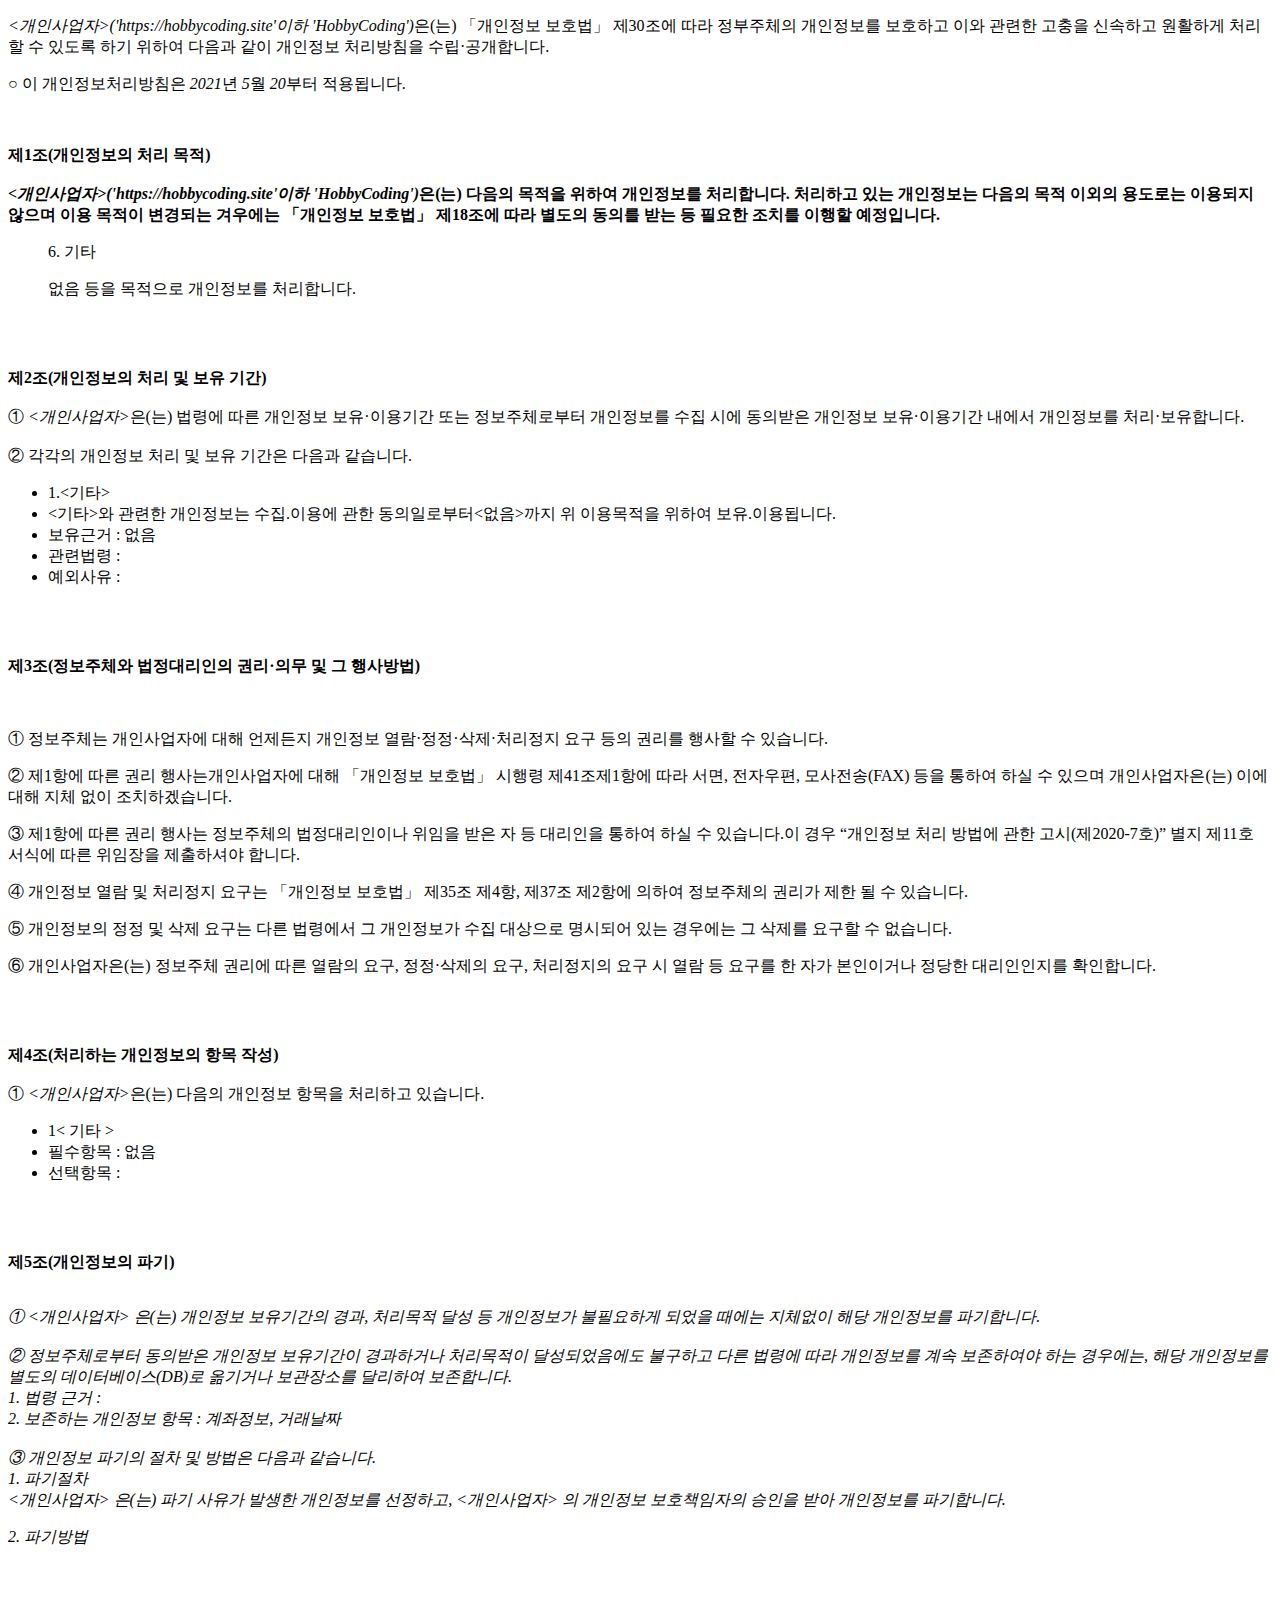
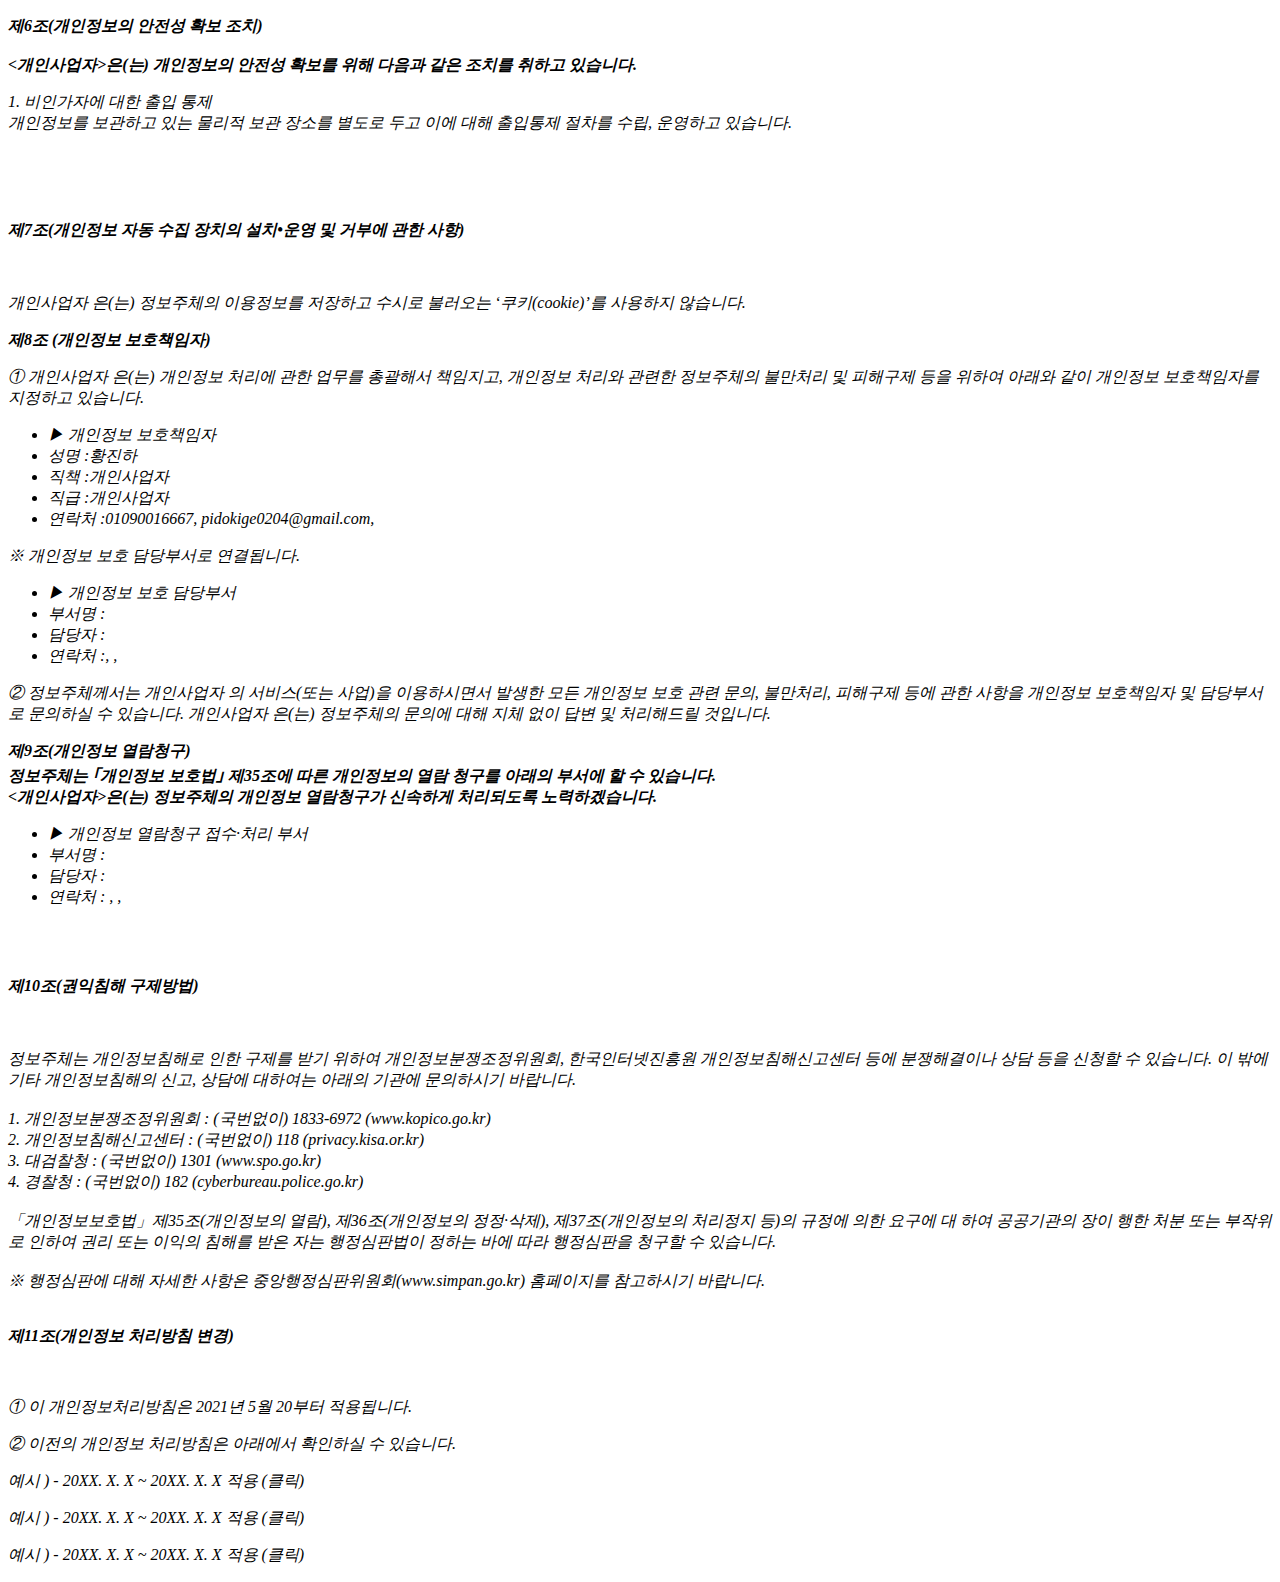
<file: privacy.html>
<!DOCTYPE html PUBLIC "-//W3C//DTD XHTML 1.0 Transitional//EN" "http://www.w3.org/TR/xhtml1/DTD/xhtml1-transitional.dtd">
<html xmlns="http://www.w3.org/1999/xhtml" xml:lang="ko" lang="ko">
<head>
<meta http-equiv="Content-Type" content="text/html; charset=UTF-8">


<title>개인정보처리방침</title>
</head>
<body>
	<p> <p class="ls2 lh6 bs5 ts4"><em class="emphasis"><개인사업자>('https://hobbycoding.site'이하 'HobbyCoding')</em>은(는) 「개인정보 보호법」 제30조에 따라 정부주체의 개인정보를 보호하고 이와 관련한 고충을 신속하고 원활하게 처리할 수 있도록 하기 위하여 다음과 같이 개인정보 처리방침을 수립·공개합니다.</p><p class="ls2">○ 이 개인정보처리방침은 <em class="emphasis">2021</em>년 <em class="emphasis">5</em>월 <em class="emphasis">20</em>부터 적용됩니다.</p></br><p class='lh6 bs4'><strong>제1조(개인정보의 처리 목적)<br/><br/><em class="emphasis"><개인사업자>('https://hobbycoding.site'이하  'HobbyCoding')</em>은(는) 다음의 목적을 위하여 개인정보를 처리합니다. 처리하고 있는 개인정보는 다음의 목적 이외의 용도로는 이용되지 않으며 이용 목적이 변경되는 겨우에는 「개인정보 보호법」 제18조에 따라 별도의 동의를 받는 등 필요한 조치를 이행할 예정입니다.</strong></p><ul class="list_indent2 mgt10"><p class="ls2">6. 기타</p><p class="ls2">없음 등을 목적으로 개인정보를 처리합니다.</p></ul></br></br><p class='lh6 bs4'><strong>제2조(개인정보의 처리 및 보유 기간)</strong></br></br>① <em class="emphasis"><개인사업자></em>은(는) 법령에 따른 개인정보 보유·이용기간 또는 정보주체로부터 개인정보를 수집 시에 동의받은 개인정보 보유·이용기간 내에서 개인정보를 처리·보유합니다.</br></br>② 각각의 개인정보 처리 및 보유 기간은 다음과 같습니다.</p><ul class='list_indent2 mgt10'><li class='tt'>1.<기타></li><li class='tt'><기타>와 관련한 개인정보는 수집.이용에 관한 동의일로부터<없음>까지 위 이용목적을 위하여 보유.이용됩니다.</li><li>보유근거 : 없음</li><li>관련법령 : </li><li>예외사유 : </li></ul><br/><br/><p class="lh6 bs4"><strong>제3조(정보주체와 법정대리인의 권리·의무 및 그 행사방법)</strong></p><p class="ls2"><br/><br/>① 정보주체는 개인사업자에 대해 언제든지 개인정보 열람·정정·삭제·처리정지 요구 등의 권리를 행사할 수 있습니다.</p><p class='sub_p'>② 제1항에 따른 권리 행사는개인사업자에 대해 「개인정보 보호법」 시행령 제41조제1항에 따라 서면, 전자우편, 모사전송(FAX) 등을 통하여 하실 수 있으며 개인사업자은(는) 이에 대해 지체 없이 조치하겠습니다.</p><p class='sub_p'>③ 제1항에 따른 권리 행사는 정보주체의 법정대리인이나 위임을 받은 자 등 대리인을 통하여 하실 수 있습니다.이 경우 “개인정보 처리 방법에 관한 고시(제2020-7호)” 별지 제11호 서식에 따른 위임장을 제출하셔야 합니다.</p><p class='sub_p'>④ 개인정보 열람 및 처리정지 요구는  「개인정보 보호법」  제35조 제4항, 제37조 제2항에 의하여 정보주체의 권리가 제한 될 수 있습니다.</p><p class='sub_p'>⑤ 개인정보의 정정 및 삭제 요구는 다른 법령에서 그 개인정보가 수집 대상으로 명시되어 있는 경우에는 그 삭제를 요구할 수 없습니다.</p><p class='sub_p'>⑥ 개인사업자은(는) 정보주체 권리에 따른 열람의 요구, 정정·삭제의 요구, 처리정지의 요구 시 열람 등 요구를 한 자가 본인이거나 정당한 대리인인지를 확인합니다.</p></br></br><p class='lh6 bs4'><strong>제4조(처리하는 개인정보의 항목 작성) </strong></br></br> ① <em class="emphasis"><개인사업자></em>은(는) 다음의 개인정보 항목을 처리하고 있습니다.</p><ul class='list_indent2 mgt10'><li class='tt'>1< 기타 ></li><li>필수항목 : 없음</li><li>선택항목 : </li></ul></br></br><p class='lh6 bs4'><strong>제5조(개인정보의 파기)<em class="emphasis"></strong></p><p class='ls2'></br>① <개인사업자> 은(는) 개인정보 보유기간의 경과, 처리목적 달성 등 개인정보가 불필요하게 되었을 때에는 지체없이 해당 개인정보를 파기합니다.</br></br>② 정보주체로부터 동의받은 개인정보 보유기간이 경과하거나 처리목적이 달성되었음에도 불구하고 다른 법령에 따라 개인정보를 계속 보존하여야 하는 경우에는, 해당 개인정보를 별도의 데이터베이스(DB)로 옮기거나 보관장소를 달리하여 보존합니다.</br>1. 법령 근거 :</br>2. 보존하는 개인정보 항목 : 계좌정보, 거래날짜</br></br>③ 개인정보 파기의 절차 및 방법은 다음과 같습니다.</br>1. 파기절차</br> <개인사업자> 은(는) 파기 사유가 발생한 개인정보를 선정하고, <개인사업자> 의 개인정보 보호책임자의 승인을 받아 개인정보를 파기합니다.</br></p><p class='sub_p mgt10'>2. 파기방법</p><p class='sub_p'없음</p></br></br><p class='lh6 bs4'><strong>제6조(개인정보의 안전성 확보 조치)<em class="emphasis"></br></br><개인사업자></em>은(는) 개인정보의 안전성 확보를 위해 다음과 같은 조치를 취하고 있습니다.</strong></p><p class='sub_p mgt10'>1. 비인가자에 대한 출입 통제</br> 개인정보를 보관하고 있는 물리적 보관 장소를 별도로 두고 이에 대해 출입통제 절차를 수립, 운영하고 있습니다.</br></br></p></br></br><p class="lh6 bs4"><strong>제7조(개인정보 자동 수집 장치의 설치•운영 및 거부에 관한 사항)</strong></p><p class="ls2"><br/><br/>개인사업자 은(는) 정보주체의 이용정보를 저장하고 수시로 불러오는 ‘쿠키(cookie)’를 사용하지 않습니다.<p class='sub_p mgt30'><strong>제8조 (개인정보 보호책임자) </strong></p><p class='sub_p mgt10'> ①  <span class='colorLightBlue'>개인사업자</span> 은(는) 개인정보 처리에 관한 업무를 총괄해서 책임지고, 개인정보 처리와 관련한 정보주체의 불만처리 및 피해구제 등을 위하여 아래와 같이 개인정보 보호책임자를 지정하고 있습니다.</p><ul class='list_indent2 mgt10'><li class='tt'>▶ 개인정보 보호책임자 </li><li>성명 :황진하</li><li>직책 :개인사업자</li><li>직급 :개인사업자</li><li>연락처 :01090016667, pidokige0204@gmail.com, </li></ul><p class='sub_p'>※ 개인정보 보호 담당부서로 연결됩니다.<p/> <ul class='list_indent2 mgt10'><li class='tt'>▶ 개인정보 보호 담당부서</li><li>부서명 :</li><li>담당자 :</li><li>연락처 :, , </li></ul><p class='sub_p'>② 정보주체께서는 개인사업자 의 서비스(또는 사업)을 이용하시면서 발생한 모든 개인정보 보호 관련 문의, 불만처리, 피해구제 등에 관한 사항을 개인정보 보호책임자 및 담당부서로 문의하실 수 있습니다. 개인사업자 은(는) 정보주체의 문의에 대해 지체 없이 답변 및 처리해드릴 것입니다.</p><p class='sub_p mgt30'><strong>제9조(개인정보 열람청구)</br> 정보주체는 ｢개인정보 보호법｣ 제35조에 따른 개인정보의 열람 청구를 아래의 부서에 할 수 있습니다.<br/><개인사업자></span>은(는) 정보주체의 개인정보 열람청구가 신속하게 처리되도록 노력하겠습니다. </strong></p><ul class='list_indent2 mgt10'><li class='tt'>▶ 개인정보 열람청구 접수·처리 부서 </li><li>부서명 : </li><li>담당자 : </li><li>연락처 : , , </li></ul></br></br><p class='lh6 bs4'><strong>제10조(권익침해 구제방법)<em class="emphasis"></em></strong></p><br/><br/>정보주체는 개인정보침해로 인한 구제를 받기 위하여 개인정보분쟁조정위원회, 한국인터넷진흥원 개인정보침해신고센터 등에 분쟁해결이나 상담 등을 신청할 수 있습니다. 이 밖에 기타 개인정보침해의 신고, 상담에 대하여는 아래의 기관에 문의하시기 바랍니다.<br/><br/>



  1. 개인정보분쟁조정위원회 : (국번없이) 1833-6972 (www.kopico.go.kr)<br/>

  2. 개인정보침해신고센터 : (국번없이) 118 (privacy.kisa.or.kr)<br/>

  3. 대검찰청 : (국번없이) 1301 (www.spo.go.kr)<br/>

  4. 경찰청 : (국번없이) 182 (cyberbureau.police.go.kr)<br/><br/>



「개인정보보호법」제35조(개인정보의 열람), 제36조(개인정보의 정정·삭제), 제37조(개인정보의 처리정지 등)의 규정에 의한 요구에 대 하여 공공기관의 장이 행한 처분 또는 부작위로 인하여 권리 또는 이익의 침해를 받은 자는 행정심판법이 정하는 바에 따라 행정심판을 청구할 수 있습니다.<br/><br/>



※ 행정심판에 대해 자세한 사항은 중앙행정심판위원회(www.simpan.go.kr) 홈페이지를 참고하시기 바랍니다.</br></br><p class='lh6 bs4'><strong>제11조(개인정보 처리방침 변경)<em class="emphasis"></em></strong></p><br/></p><p class='sub_p'>① 이 개인정보처리방침은 2021년 5월 20부터 적용됩니다.</p><p class='sub_p'></p><p class='sub_p'></p><p class='sub_p'>② 이전의 개인정보 처리방침은 아래에서 확인하실 수 있습니다. </p><p class='sub_p'></p><p class='sub_p'></p><p class='sub_p'>예시 ) - 20XX. X. X ~ 20XX. X. X 적용   (클릭) </p><p class='sub_p'></p><p class='sub_p'></p><p class='sub_p'>예시 ) - 20XX. X. X ~ 20XX. X. X 적용   (클릭) </p><p class='sub_p'></p><p class='sub_p'></p><p class='sub_p'>예시 ) - 20XX. X. X ~ 20XX. X. X 적용   (클릭)</p></p>
</body>
</html>
</file>
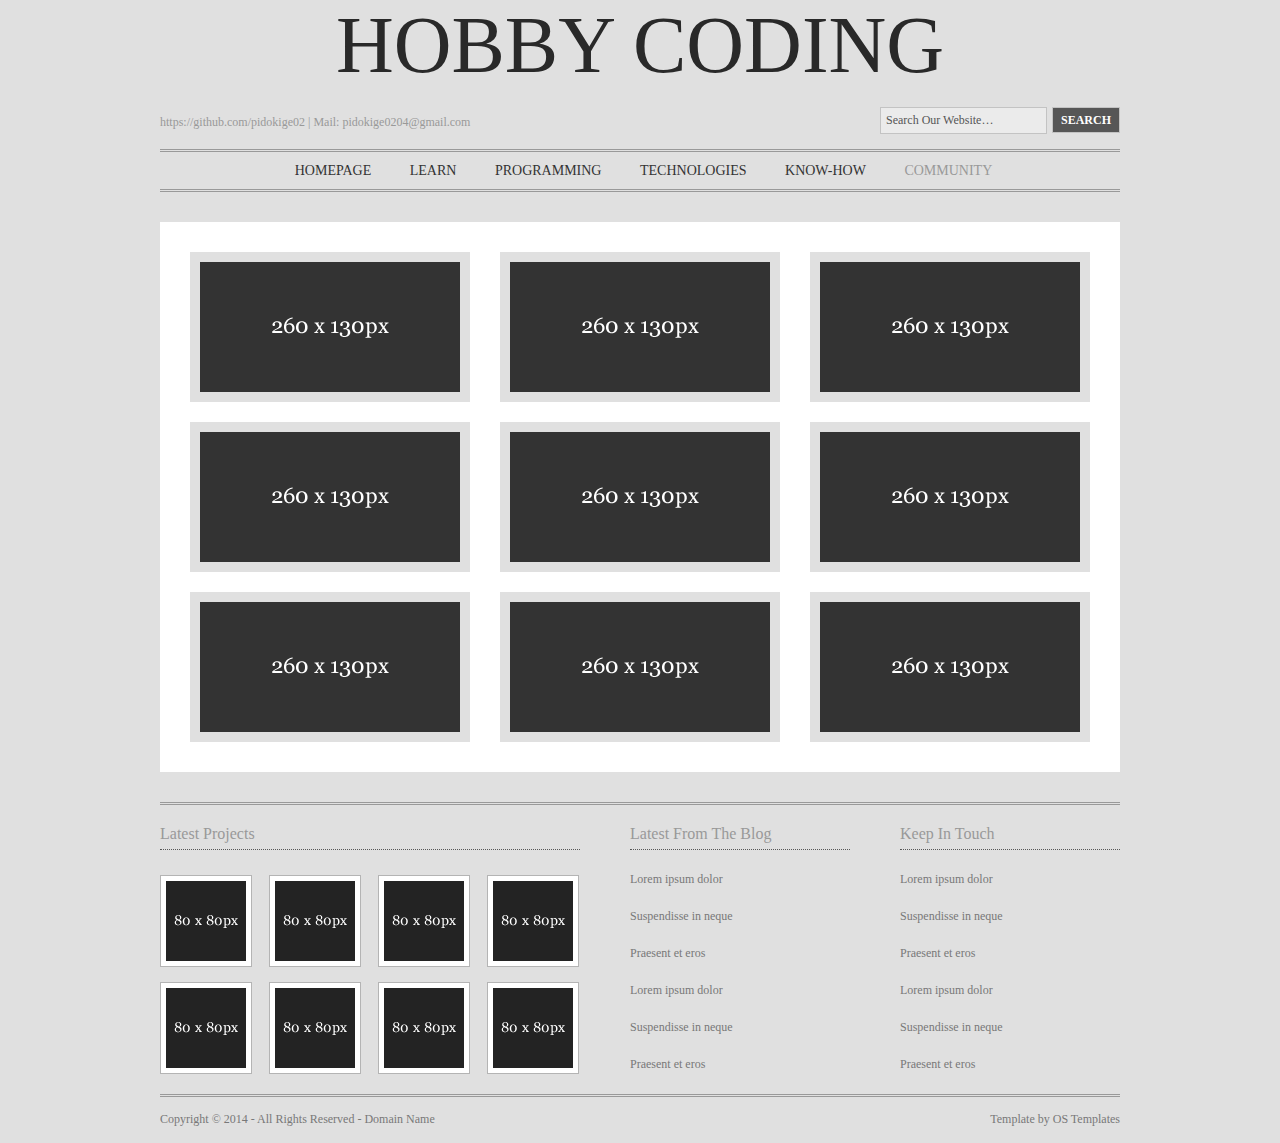
<file: pages/communities.html>
<!DOCTYPE html PUBLIC "-//W3C//DTD XHTML 1.0 Transitional//EN" "http://www.w3.org/TR/xhtml1/DTD/xhtml1-transitional.dtd">
<!--
Template Name: Realistic
Author: <a href="http://www.os-templates.com/">OS Templates</a>
Author URI: http://www.os-templates.com/
Licence: Free to use under our free template licence terms
Licence URI: http://www.os-templates.com/template-terms
-->
<html xmlns="http://www.w3.org/1999/xhtml">
<head>
<title>Hobby Coding | Community</title>
<meta http-equiv="Content-Type" content="text/html; charset=iso-8859-1" />
<link rel="stylesheet" href="../layout/styles/layout.css" type="text/css" />
<script type="text/javascript" src="../layout/scripts/jquery.min.js"></script>
<!-- Superfish Menu -->
<script type="text/javascript" src="../layout/scripts/superfish/jquery.hoverIntent.js"></script>
<script type="text/javascript" src="../layout/scripts/superfish/superfish.js"></script>
<script type="text/javascript">
jQuery(function () {
    jQuery('ul.nav').superfish();
});
</script>
<!-- / Superfish Menu -->
<!-- FancyBox -->
<link rel="stylesheet" href="../layout/scripts/fancybox-2.1.5/jquery.fancybox.css" type="text/css" />
<script type="text/javascript" src="../layout/scripts/fancybox-2.1.5/jquery.fancybox.pack.js"></script>
<script type="text/javascript">
$(document).ready(function() {
    $("a[rel=gallery_group]").fancybox({
        openEffect: 'elastic',
        closeEffect: 'elastic',
        openSpeed: 600,
        closeSpeed: 600,
        helpers: {
            overlay: {
                closeClick: true,
            },
            title: {
                type: 'over'
            }
        }
    });
});
</script>
<!-- End FancyBox -->
</head>
<body id="top">
<div class="wrapper">
  <div id="header">
    <h1><a href="../index.html">Hobby Coding</a></h1>
  </div>
</div>
<!-- ####################################################################################################### -->
<div class="wrapper">
  <div id="topbar">
    <div class="fl_left"><a href="https://github.com/pidokige02" target="_blank">https://github.com/pidokige02</a> | Mail: pidokige0204@gmail.com</div>
    <div class="fl_right">
      <form action="#" method="post">
        <fieldset>
          <legend>Site Search</legend>
          <input type="text" value="Search Our Website&hellip;"  onfocus="this.value=(this.value=='Search Our Website&hellip;')? '' : this.value ;" />
          <input type="submit" name="go" id="go" value="Search" />
        </fieldset>
      </form>
    </div>
    <br class="clear" />
  </div>
</div>
<!-- ####################################################################################################### -->
<div class="wrapper">
  <div id="topnav">
    <ul class="nav">
      <li><a href="../index.html">Homepage</a></li>
      <li><a href="learning.html">learn</a></li>
      <li><a href="programming.html">Programming</a></li>
      <li><a href="technologies.html">Technologies</a></li>
      <li><a href="know_how.html">Know-How</a></li>
      <li class="last active"><a href="communities.html">Community</a></li>
    </ul>
    <div class="clear"></div>
  </div>
</div>
<!-- ####################################################################################################### -->

<!-- ####################################################################################################### -->
<div class="wrapper">
  <div class="container"> 
    <!-- ############################# -->
    <div id="gallery" class="whitebox">
      <ul>
        <li><a rel="gallery_group" href="../images/demo/470x470.gif" title="Image 1"><img src="../images/demo/260x130.gif" alt="" /></a></li>
        <li><a rel="gallery_group" href="../images/demo/470x470.gif" title="Image 2"><img src="../images/demo/260x130.gif" alt="" /></a></li>
        <li class="last"><a rel="gallery_group" href="../images/demo/470x470.gif" title="Image 3"><img src="../images/demo/260x130.gif" alt="" /></a></li>
        <li><a rel="gallery_group" href="../images/demo/470x470.gif" title="Image 4"><img src="../images/demo/260x130.gif" alt="" /></a></li>
        <li><a rel="gallery_group" href="../images/demo/470x470.gif" title="Image 5"><img src="../images/demo/260x130.gif" alt="" /></a></li>
        <li class="last"><a rel="gallery_group" href="../images/demo/470x470.gif" title="Image 6"><img src="../images/demo/260x130.gif" alt="" /></a></li>
        <li><a rel="gallery_group" href="../images/demo/470x470.gif" title="Image 7"><img src="../images/demo/260x130.gif" alt="" /></a></li>
        <li><a rel="gallery_group" href="../images/demo/470x470.gif" title="Image 8"><img src="../images/demo/260x130.gif" alt="" /></a></li>
        <li class="last"><a rel="gallery_group" href="../images/demo/470x470.gif" title="Image 9"><img src="../images/demo/260x130.gif" alt="" /></a></li>
      </ul>
      <br class="clear" />
    </div>
    <!-- ############################# -->
    <div class="clear"></div>
  </div>
</div>
<!-- ####################################################################################################### -->
<div class="wrapper">
  <div id="footer">
    <div class="latestgallery">
      <h2>Latest Projects</h2>
      <ul>
        <li><a href="#"><img src="../images/demo/80x80.gif" alt="" /></a></li>
        <li><a href="#"><img src="../images/demo/80x80.gif" alt="" /></a></li>
        <li><a href="#"><img src="../images/demo/80x80.gif" alt="" /></a></li>
        <li class="last"><a href="#"><img src="../images/demo/80x80.gif" alt="" /></a></li>
        <li><a href="#"><img src="../images/demo/80x80.gif" alt="" /></a></li>
        <li><a href="#"><img src="../images/demo/80x80.gif" alt="" /></a></li>
        <li><a href="#"><img src="../images/demo/80x80.gif" alt="" /></a></li>
        <li class="last"><a href="#"><img src="../images/demo/80x80.gif" alt="" /></a></li>
      </ul>
    </div>
    <div class="footbox">
      <h2>Latest From The Blog</h2>
      <ul>
        <li><a href="#">Lorem ipsum dolor</a></li>
        <li><a href="#">Suspendisse in neque</a></li>
        <li><a href="#">Praesent et eros</a></li>
        <li><a href="#">Lorem ipsum dolor</a></li>
        <li><a href="#">Suspendisse in neque</a></li>
        <li class="last"><a href="#">Praesent et eros</a></li>
      </ul>
    </div>
    <div class="footbox last">
      <h2>Keep In Touch</h2>
      <ul>
        <li><a href="#">Lorem ipsum dolor</a></li>
        <li><a href="#">Suspendisse in neque</a></li>
        <li><a href="#">Praesent et eros</a></li>
        <li><a href="#">Lorem ipsum dolor</a></li>
        <li><a href="#">Suspendisse in neque</a></li>
        <li class="last"><a href="#">Praesent et eros</a></li>
      </ul>
    </div>
    <br class="clear" />
  </div>
</div>
<!-- ####################################################################################################### -->
<div class="wrapper">
  <div id="copyright">
    <p class="fl_left">Copyright &copy; 2014 - All Rights Reserved - <a href="#">Domain Name</a></p>
    <p class="fl_right">Template by <a target="_blank" href="http://www.os-templates.com/" title="Free Website Templates">OS Templates</a></p>
    <br class="clear" />
  </div>
</div>
</body>
</html>
</file>
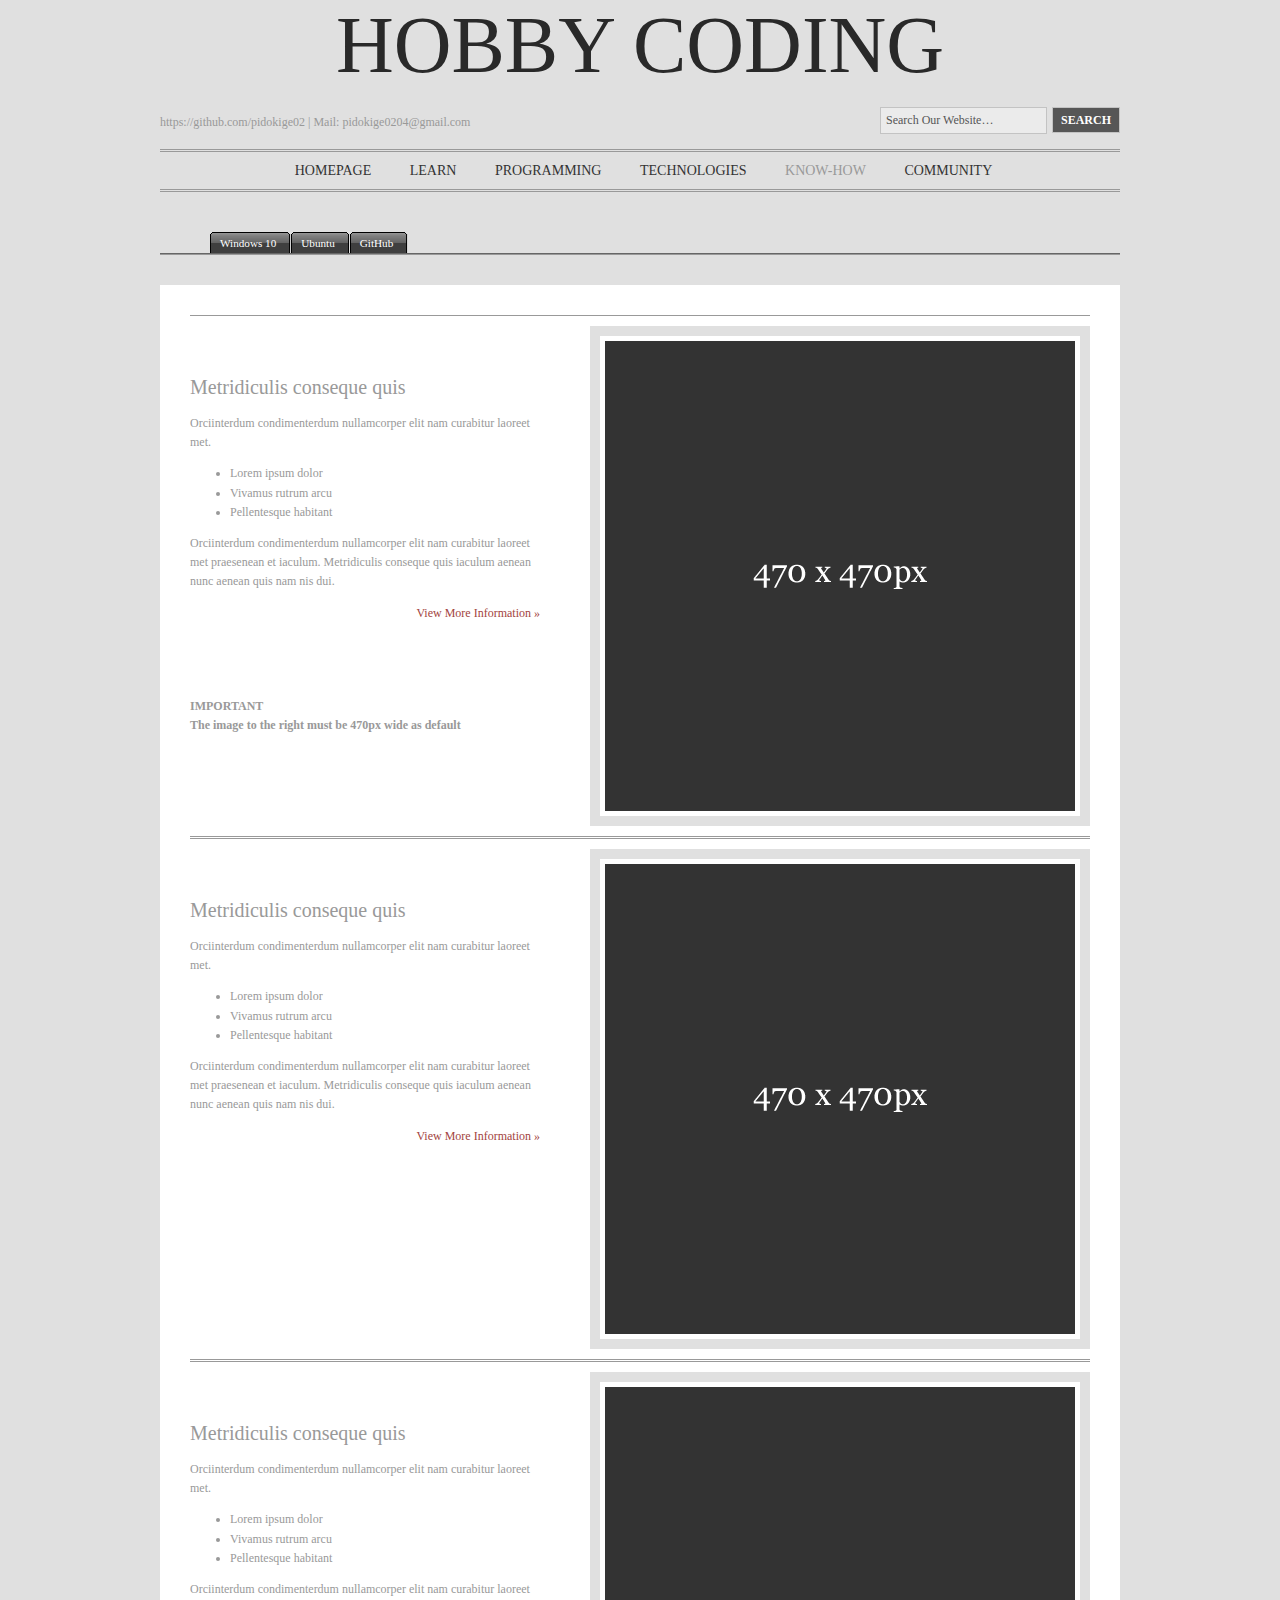
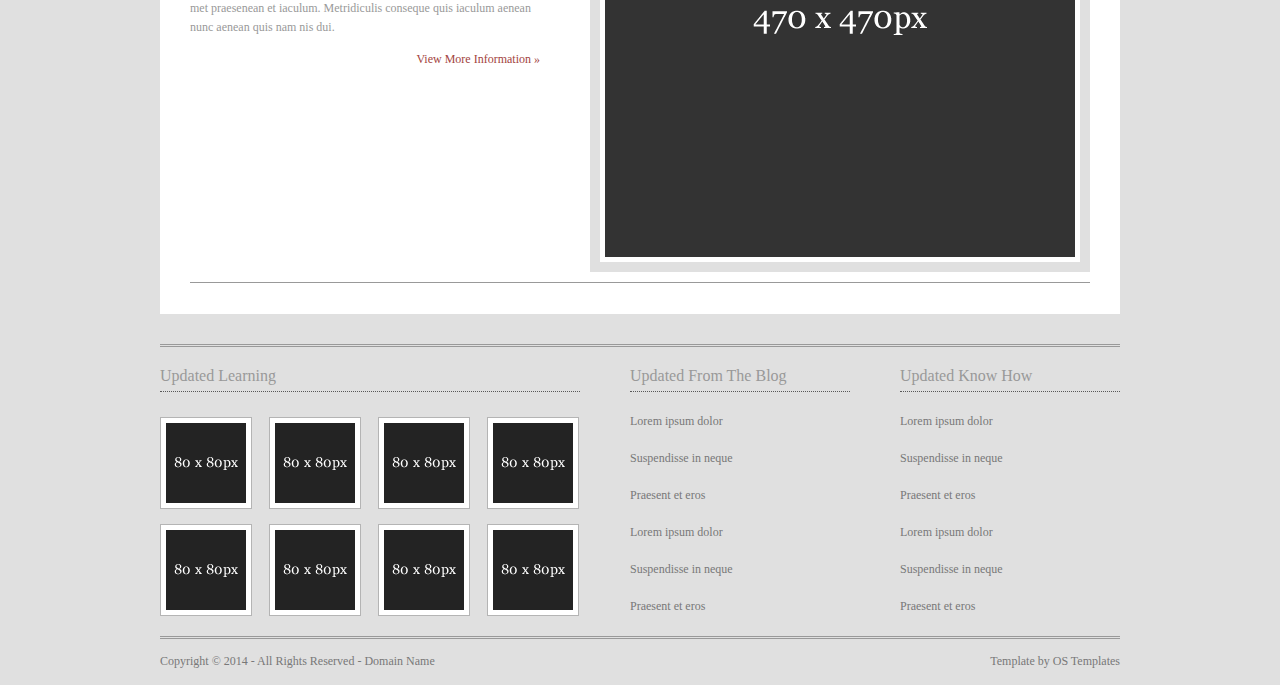
<file: pages/know_how.html>
<!DOCTYPE html PUBLIC "-//W3C//DTD XHTML 1.0 Transitional//EN" "http://www.w3.org/TR/xhtml1/DTD/xhtml1-transitional.dtd">
<!--
Template Name: Realistic
Author: <a href="http://www.os-templates.com/">OS Templates</a>
Author URI: http://www.os-templates.com/
Licence: Free to use under our free template licence terms
Licence URI: http://www.os-templates.com/template-terms
-->
<html xmlns="http://www.w3.org/1999/xhtml">
<head>
<title>Hobby Coding | Know-How</title>
<meta http-equiv="Content-Type" content="text/html; charset=iso-8859-1" />
<link rel="stylesheet" href="../layout/styles/layout.css" type="text/css" />
<link rel="stylesheet" href="../menu6/styles.css" type="text/css" />
<script type="text/javascript" src="../layout/scripts/jquery.min.js"></script>
<!-- Superfish Menu -->
<script type="text/javascript" src="../layout/scripts/superfish/jquery.hoverIntent.js"></script>
<script type="text/javascript" src="../layout/scripts/superfish/superfish.js"></script>
<script type="text/javascript">
jQuery(function () {
    jQuery('ul.nav').superfish();
});
</script>
<!-- / Superfish Menu -->
</head>
<body id="top">
<div class="wrapper">
  <div id="header">
    <h1><a href="../index.html">Hobby Coding</a></h1>
  </div>
</div>
<!-- ####################################################################################################### -->
<div class="wrapper">
  <div id="topbar">
    <div class="fl_left"><a href="https://github.com/pidokige02" target="_blank">https://github.com/pidokige02</a> | Mail: pidokige0204@gmail.com</div>
    <div class="fl_right">
      <form action="#" method="post">
        <fieldset>
          <legend>Site Search</legend>
          <input type="text" value="Search Our Website&hellip;"  onfocus="this.value=(this.value=='Search Our Website&hellip;')? '' : this.value ;" />
          <input type="submit" name="go" id="go" value="Search" />
        </fieldset>
      </form>
    </div>
    <br class="clear" />
  </div>
</div>
<!-- ####################################################################################################### -->
<div class="wrapper">
  <div id="topnav">
    <ul class="nav">
      <li><a href="../index.html">Homepage</a></li>
      <li><a href="learning.html">Learn</a></li>
      <li><a href="programming">Programming</a></li>
      <li><a href="technologies.html">Technologies</a></li>
      <li class="active"><a href="know_how.html">Know-How</a></li>
      <li class="last"><a href="communities.html">Community</a></li>
    </ul>
    <div class="clear"></div>
  </div>
</div>
<!-- ####################################################################################################### -->
<div class="wrapper">
  <div class="container">
    <div id="tabs">
      <ul>
        <li><a href="http://www.free-css.com/"><span>Windows 10</span></a></li>
        <li><a href="http://www.free-css.com/"><span>Ubuntu</span></a></li>
        <li><a href="http://www.free-css.com/"><span>GitHub</span></a></li>
      </ul>
    </div>
  </div>
</div>
<!-- ####################################################################################################### -->
<div class="wrapper">
  <div class="container">
    <div class="whitebox"> 
      <!-- ############################# -->
      <div class="portfolio">
        <div class="fl_left">
          <h2>Metridiculis conseque quis</h2>
          <p>Orciinterdum condimenterdum nullamcorper elit nam curabitur laoreet met.</p>
          <ul>
            <li>Lorem ipsum dolor</li>
            <li>Vivamus rutrum arcu</li>
            <li>Pellentesque habitant</li>
          </ul>
          <p>Orciinterdum condimenterdum nullamcorper elit nam curabitur laoreet met praesenean et iaculum. Metridiculis conseque quis iaculum aenean nunc aenean quis nam nis dui.</p>
          <p class="readmore"><a href="#">View More Information &raquo;</a></p>
          <p>&nbsp;</p>
          <p>&nbsp;</p>
          <p><strong>IMPORTANT<br />
            The image to the right must be 470px wide as default</strong></p>
        </div>
        <div class="fl_right"><img src="../images/demo/470x470.gif" alt="" /></div>
        <div class="clear"></div>
      </div>
      <!-- ############################# -->
      <div class="portfolio">
        <div class="fl_left">
          <h2>Metridiculis conseque quis</h2>
          <p>Orciinterdum condimenterdum nullamcorper elit nam curabitur laoreet met.</p>
          <ul>
            <li>Lorem ipsum dolor</li>
            <li>Vivamus rutrum arcu</li>
            <li>Pellentesque habitant</li>
          </ul>
          <p>Orciinterdum condimenterdum nullamcorper elit nam curabitur laoreet met praesenean et iaculum. Metridiculis conseque quis iaculum aenean nunc aenean quis nam nis dui.</p>
          <p class="readmore"><a href="#">View More Information &raquo;</a></p>
        </div>
        <div class="fl_right"><img src="../images/demo/470x470.gif" alt="" /></div>
        <div class="clear"></div>
      </div>
      <!-- ############################# -->
      <div class="portfolio">
        <div class="fl_left">
          <h2>Metridiculis conseque quis</h2>
          <p>Orciinterdum condimenterdum nullamcorper elit nam curabitur laoreet met.</p>
          <ul>
            <li>Lorem ipsum dolor</li>
            <li>Vivamus rutrum arcu</li>
            <li>Pellentesque habitant</li>
          </ul>
          <p>Orciinterdum condimenterdum nullamcorper elit nam curabitur laoreet met praesenean et iaculum. Metridiculis conseque quis iaculum aenean nunc aenean quis nam nis dui.</p>
          <p class="readmore"><a href="#">View More Information &raquo;</a></p>
        </div>
        <div class="fl_right"><img src="../images/demo/470x470.gif" alt="" /></div>
        <div class="clear"></div>
      </div>
      <!-- ############################# -->
      <div class="clear"></div>
    </div>
  </div>
</div>
<!-- ####################################################################################################### -->
<div class="wrapper">
  <div id="footer">
    <div class="latestgallery">
      <h2>Updated Learning</h2>
      <ul>
        <li><a href="#"><img src="../images/demo/80x80.gif" alt="" /></a></li>
        <li><a href="#"><img src="../images/demo/80x80.gif" alt="" /></a></li>
        <li><a href="#"><img src="../images/demo/80x80.gif" alt="" /></a></li>
        <li class="last"><a href="#"><img src="../images/demo/80x80.gif" alt="" /></a></li>
        <li><a href="#"><img src="../images/demo/80x80.gif" alt="" /></a></li>
        <li><a href="#"><img src="../images/demo/80x80.gif" alt="" /></a></li>
        <li><a href="#"><img src="../images/demo/80x80.gif" alt="" /></a></li>
        <li class="last"><a href="#"><img src="../images/demo/80x80.gif" alt="" /></a></li>
      </ul>
    </div>
    <div class="footbox">
      <h2>Updated From The Blog</h2>
      <ul>
        <li><a href="#">Lorem ipsum dolor</a></li>
        <li><a href="#">Suspendisse in neque</a></li>
        <li><a href="#">Praesent et eros</a></li>
        <li><a href="#">Lorem ipsum dolor</a></li>
        <li><a href="#">Suspendisse in neque</a></li>
        <li class="last"><a href="#">Praesent et eros</a></li>
      </ul>
    </div>
    <div class="footbox last">
      <h2>Updated Know How</h2>
      <ul>
        <li><a href="#">Lorem ipsum dolor</a></li>
        <li><a href="#">Suspendisse in neque</a></li>
        <li><a href="#">Praesent et eros</a></li>
        <li><a href="#">Lorem ipsum dolor</a></li>
        <li><a href="#">Suspendisse in neque</a></li>
        <li class="last"><a href="#">Praesent et eros</a></li>
      </ul>
    </div>
    <br class="clear" />
  </div>
</div>
<ins class="kakao_ad_area" style="display:none;" 
 data-ad-unit    = "DAN-ssAznyRCYw68rQsM" 
 data-ad-width   = "320" 
 data-ad-height  = "100"></ins> 
<script type="text/javascript" src="//t1.daumcdn.net/kas/static/ba.min.js" async></script>
<!-- ####################################################################################################### -->
<div class="wrapper">
  <div id="copyright">
    <p class="fl_left">Copyright &copy; 2014 - All Rights Reserved - <a href="#">Domain Name</a></p>
    <p class="fl_right">Template by <a target="_blank" href="http://www.os-templates.com/" title="Free Website Templates">OS Templates</a></p>
    <br class="clear" />
  </div>
</div>
</body>
</html>
</file>
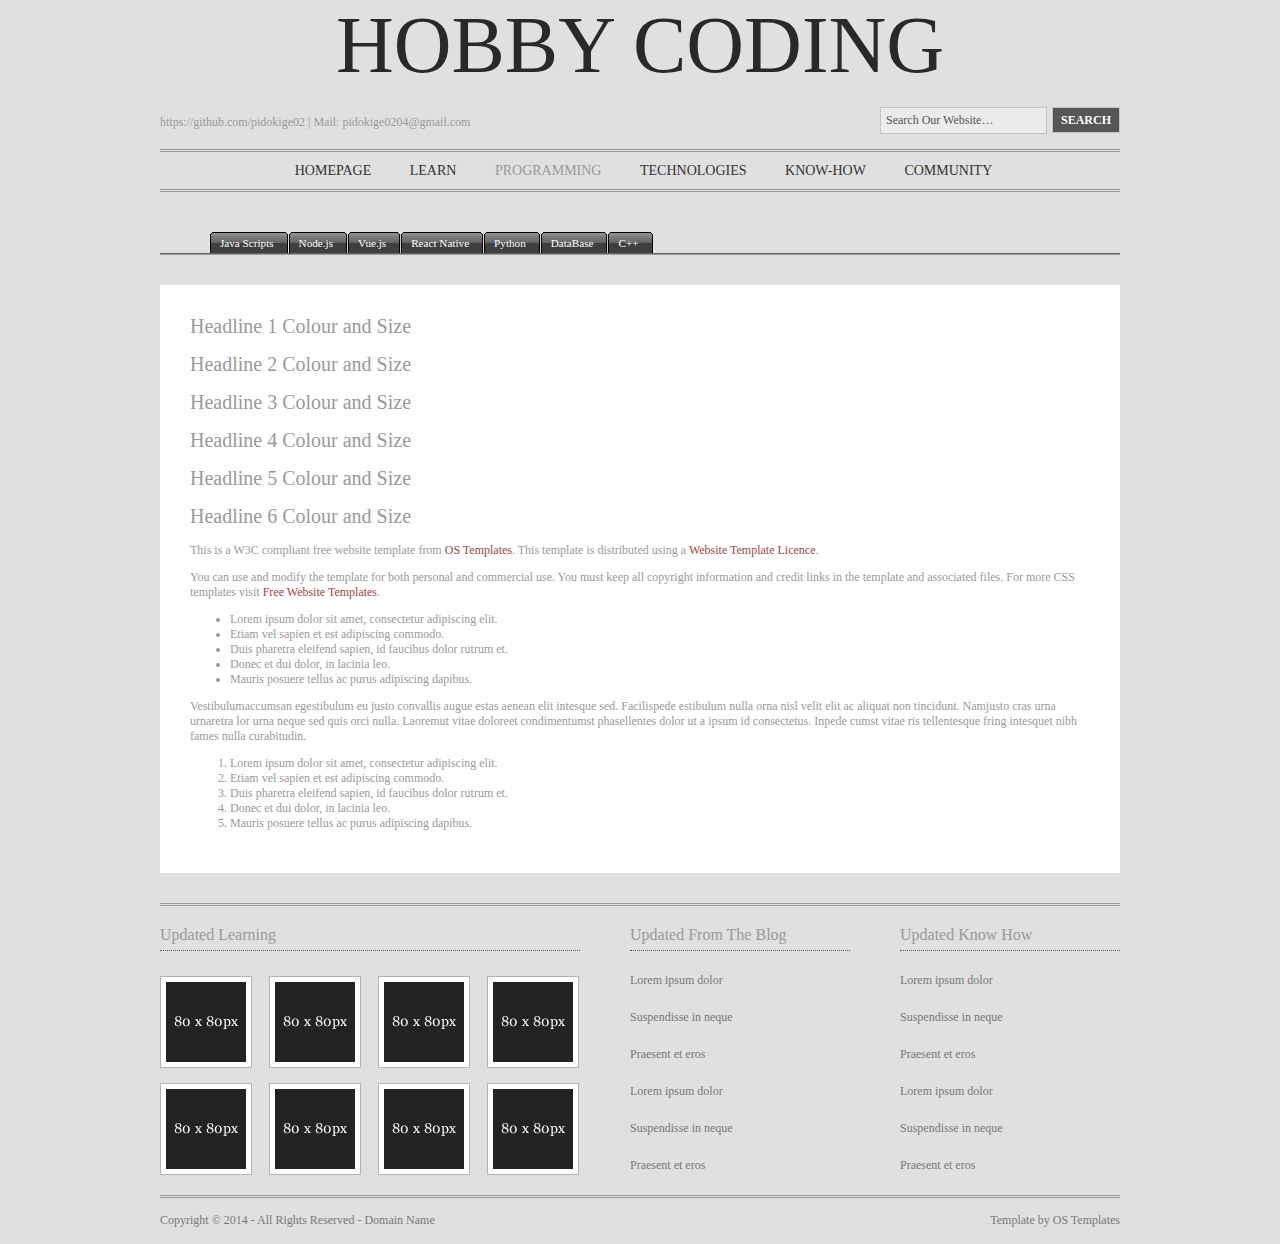
<file: pages/programming.html>
<!DOCTYPE html PUBLIC "-//W3C//DTD XHTML 1.0 Transitional//EN" "http://www.w3.org/TR/xhtml1/DTD/xhtml1-transitional.dtd">
<!--
Template Name: Realistic
Author: <a href="http://www.os-templates.com/">OS Templates</a>
Author URI: http://www.os-templates.com/
Licence: Free to use under our free template licence terms
Licence URI: http://www.os-templates.com/template-terms
-->
<html xmlns="http://www.w3.org/1999/xhtml">
<head>
<title>Hobby Coding | Programming</title>
<meta http-equiv="Content-Type" content="text/html; charset=iso-8859-1" />
<link rel="stylesheet" href="../layout/styles/layout.css" type="text/css" />
<link rel="stylesheet" href="../menu6/styles.css" type="text/css" />
<script type="text/javascript" src="../layout/scripts/jquery.min.js"></script>
<!-- Superfish Menu -->
<script type="text/javascript" src="../layout/scripts/superfish/jquery.hoverIntent.js"></script>
<script type="text/javascript" src="../layout/scripts/superfish/superfish.js"></script>
<script type="text/javascript">
jQuery(function () {
    jQuery('ul.nav').superfish();
});
</script>
<!-- / Superfish Menu -->
</head>
<body id="top">
<div class="wrapper">
  <div id="header">
    <h1><a href="../index.html">Hobby Coding</a></h1>
  </div>
</div>
<!-- ####################################################################################################### -->
<div class="wrapper">
  <div id="topbar">
    <div class="fl_left"><a href="https://github.com/pidokige02" target="_blank">https://github.com/pidokige02</a> | Mail: pidokige0204@gmail.com</div>
    <div class="fl_right">
      <form action="#" method="post">
        <fieldset>
          <legend>Site Search</legend>
          <input type="text" value="Search Our Website&hellip;"  onfocus="this.value=(this.value=='Search Our Website&hellip;')? '' : this.value ;" />
          <input type="submit" name="go" id="go" value="Search" />
        </fieldset>
      </form>
    </div>
    <br class="clear" />
  </div>
</div>
<!-- ####################################################################################################### -->
<div class="wrapper">
  <div id="topnav">
    <ul class="nav">
      <li><a href="../index.html">Homepage</a></li>
      <li><a href="learning.html">Learn</a></li>
      <li class="active"><a href="programming.html">Programming</a></li>
      <li><a href="technologies.html">Technologies</a></li>
      <li><a href="know_how.html">Know-How</a></li>
      <li class="last"><a href="communities.html">Community</a></li>
    </ul>
    <div class="clear"></div>
  </div>
</div>
<!-- ####################################################################################################### -->
<div class="wrapper">
  <div class="container">
    <div id="tabs">
      <ul>
        <li><a href="http://www.free-css.com/"><span>Java Scripts</span></a></li>
        <li><a href="http://www.free-css.com/"><span>Node.js</span></a></li>
        <li><a href="http://www.free-css.com/"><span>Vue.js</span></a></li>
        <li><a href="http://www.free-css.com/"><span>React Native</span></a></li>
        <li><a href="http://www.free-css.com/"><span>Python</span></a></li>
        <li><a href="http://www.free-css.com/"><span>DataBase</span></a></li>
        <li><a href="http://www.free-css.com/"><span>C++</span></a></li>
      </ul>
    </div>
  </div>
</div>
<!-- ####################################################################################################### -->
<div class="wrapper">
  <div class="container">
    <div class="whitebox"> 
      <!-- ####################################################################################################### -->
      <h1>Headline 1 Colour and Size</h1>
      <h2>Headline 2 Colour and Size</h2>
      <h3>Headline 3 Colour and Size</h3>
      <h4>Headline 4 Colour and Size</h4>
      <h5>Headline 5 Colour and Size</h5>
      <h6>Headline 6 Colour and Size</h6>
      <p>This is a W3C compliant free website template from <a href="http://www.os-templates.com/" title="Free Website Templates">OS Templates</a>. This template is distributed using a <a href="http://www.os-templates.com/template-terms">Website Template Licence</a>.</p>
      <p>You can use and modify the template for both personal and commercial use. You must keep all copyright information and credit links in the template and associated files. For more CSS templates visit <a href="http://www.os-templates.com/">Free Website Templates</a>.</p>
      <ul>
        <li>Lorem ipsum dolor sit amet, consectetur adipiscing elit.</li>
        <li>Etiam vel sapien et est adipiscing commodo.</li>
        <li>Duis pharetra eleifend sapien, id faucibus dolor rutrum et.</li>
        <li>Donec et dui dolor, in lacinia leo.</li>
        <li>Mauris posuere tellus ac purus adipiscing dapibus.</li>
      </ul>
      <p>Vestibulumaccumsan egestibulum eu justo convallis augue estas aenean elit intesque sed. Facilispede estibulum nulla orna nisl velit elit ac aliquat non tincidunt. Namjusto cras urna urnaretra lor urna neque sed quis orci nulla. Laoremut vitae doloreet condimentumst phasellentes dolor ut a ipsum id consectetus. Inpede cumst vitae ris tellentesque fring intesquet nibh fames nulla curabitudin.</p>
      <ol>
        <li>Lorem ipsum dolor sit amet, consectetur adipiscing elit.</li>
        <li>Etiam vel sapien et est adipiscing commodo.</li>
        <li>Duis pharetra eleifend sapien, id faucibus dolor rutrum et.</li>
        <li>Donec et dui dolor, in lacinia leo.</li>
        <li>Mauris posuere tellus ac purus adipiscing dapibus.</li>
      </ol>
      <!-- ####################################################################################################### -->
      <div class="clear"></div>
    </div>
  </div>
</div>
<!-- ####################################################################################################### -->
<div class="wrapper">
  <div id="footer">
    <div class="latestgallery">
      <h2>Updated Learning</h2>
      <ul>
        <li><a href="#"><img src="../images/demo/80x80.gif" alt="" /></a></li>
        <li><a href="#"><img src="../images/demo/80x80.gif" alt="" /></a></li>
        <li><a href="#"><img src="../images/demo/80x80.gif" alt="" /></a></li>
        <li class="last"><a href="#"><img src="../images/demo/80x80.gif" alt="" /></a></li>
        <li><a href="#"><img src="../images/demo/80x80.gif" alt="" /></a></li>
        <li><a href="#"><img src="../images/demo/80x80.gif" alt="" /></a></li>
        <li><a href="#"><img src="../images/demo/80x80.gif" alt="" /></a></li>
        <li class="last"><a href="#"><img src="../images/demo/80x80.gif" alt="" /></a></li>
      </ul>
    </div>
    <div class="footbox">
      <h2>Updated From The Blog</h2>
      <ul>
        <li><a href="#">Lorem ipsum dolor</a></li>
        <li><a href="#">Suspendisse in neque</a></li>
        <li><a href="#">Praesent et eros</a></li>
        <li><a href="#">Lorem ipsum dolor</a></li>
        <li><a href="#">Suspendisse in neque</a></li>
        <li class="last"><a href="#">Praesent et eros</a></li>
      </ul>
    </div>
    <div class="footbox last">
      <h2>Updated Know How</h2>
      <ul>
        <li><a href="#">Lorem ipsum dolor</a></li>
        <li><a href="#">Suspendisse in neque</a></li>
        <li><a href="#">Praesent et eros</a></li>
        <li><a href="#">Lorem ipsum dolor</a></li>
        <li><a href="#">Suspendisse in neque</a></li>
        <li class="last"><a href="#">Praesent et eros</a></li>
      </ul>
    </div>
    <br class="clear" />
  </div>
</div>
<ins class="kakao_ad_area" style="display:none;" 
 data-ad-unit    = "DAN-ssAznyRCYw68rQsM" 
 data-ad-width   = "320" 
 data-ad-height  = "100"></ins> 
<script type="text/javascript" src="//t1.daumcdn.net/kas/static/ba.min.js" async></script>
<!-- ####################################################################################################### -->
<div class="wrapper">
  <div id="copyright">
    <p class="fl_left">Copyright &copy; 2014 - All Rights Reserved - <a href="#">Domain Name</a></p>
    <p class="fl_right">Template by <a target="_blank" href="http://www.os-templates.com/" title="Free Website Templates">OS Templates</a></p>
    <br class="clear" />
  </div>
</div>
</body>
</html>
</file>
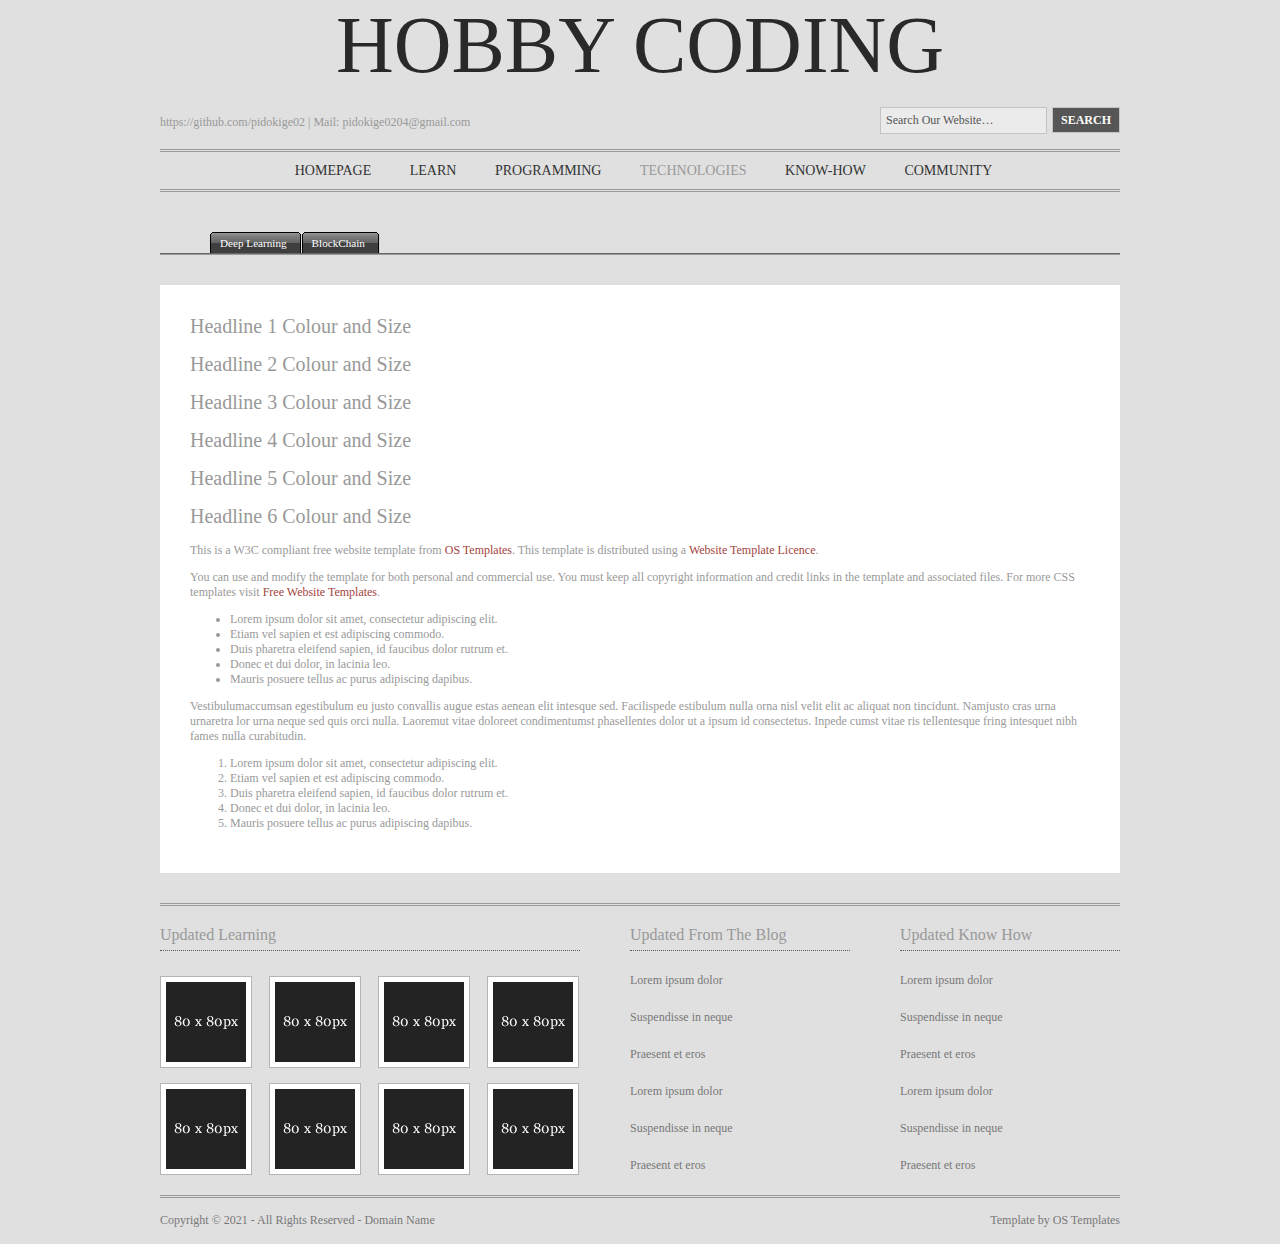
<file: pages/technologies.html>
<!DOCTYPE html PUBLIC "-//W3C//DTD XHTML 1.0 Transitional//EN" "http://www.w3.org/TR/xhtml1/DTD/xhtml1-transitional.dtd">
<!--
Template Name: Realistic
Author: <a href="http://www.os-templates.com/">OS Templates</a>
Author URI: http://www.os-templates.com/
Licence: Free to use under our free template licence terms
Licence URI: http://www.os-templates.com/template-terms
-->
<html xmlns="http://www.w3.org/1999/xhtml">
<head>
<title>Hobby Coding | Programming</title>
<meta http-equiv="Content-Type" content="text/html; charset=iso-8859-1" />
<link rel="stylesheet" href="../layout/styles/layout.css" type="text/css" />
<link rel="stylesheet" href="../menu6/styles.css" type="text/css" />
<script type="text/javascript" src="../layout/scripts/jquery.min.js"></script>
<!-- Superfish Menu -->
<script type="text/javascript" src="../layout/scripts/superfish/jquery.hoverIntent.js"></script>
<script type="text/javascript" src="../layout/scripts/superfish/superfish.js"></script>
<script type="text/javascript">
jQuery(function () {
    jQuery('ul.nav').superfish();
});
</script>
<!-- / Superfish Menu -->
</head>
<body id="top">
<div class="wrapper">
  <div id="header">
    <h1><a href="../index.html">Hobby Coding</a></h1>
  </div>
</div>
<!-- ####################################################################################################### -->
<div class="wrapper">
  <div id="topbar">
    <div class="fl_left"><a href="https://github.com/pidokige02">https://github.com/pidokige02</a> | Mail: pidokige0204@gmail.com</div>
    <div class="fl_right">
      <form action="#" method="post">
        <fieldset>
          <legend>Site Search</legend>
          <input type="text" value="Search Our Website&hellip;"  onfocus="this.value=(this.value=='Search Our Website&hellip;')? '' : this.value ;" />
          <input type="submit" name="go" id="go" value="Search" />
        </fieldset>
      </form>
    </div>
    <br class="clear" />
  </div>
</div>
<!-- ####################################################################################################### -->
<div class="wrapper">
  <div id="topnav">
    <ul class="nav">
      <li><a href="../index.html">Homepage</a></li>
      <li><a href="learning.html">learn</a></li>
      <li><a href="programming.html">Programming</a></li>
      <li class="active"><a href="technologies.html">Technologies</a></li>
      <li><a href="know_how.html">Know-How</a></li>
      <li class="last"><a href="communities.html">Community</a></li>
    </ul>
    <div class="clear"></div>
  </div>
</div>
<!-- ####################################################################################################### -->
<div class="wrapper">
  <div class="container">
    <div id="tabs">
      <ul>
        <li><a href="http://www.free-css.com/"><span>Deep Learning</span></a></li>
        <li><a href="http://www.free-css.com/"><span>BlockChain</span></a></li>
      </ul>
    </div>
  </div>
</div>
<!-- ####################################################################################################### -->
<div class="wrapper">
  <div class="container">
    <div class="whitebox"> 
      <!-- ####################################################################################################### -->
      <h1>Headline 1 Colour and Size</h1>
      <h2>Headline 2 Colour and Size</h2>
      <h3>Headline 3 Colour and Size</h3>
      <h4>Headline 4 Colour and Size</h4>
      <h5>Headline 5 Colour and Size</h5>
      <h6>Headline 6 Colour and Size</h6>
      <p>This is a W3C compliant free website template from <a href="http://www.os-templates.com/" title="Free Website Templates">OS Templates</a>. This template is distributed using a <a href="http://www.os-templates.com/template-terms">Website Template Licence</a>.</p>
      <p>You can use and modify the template for both personal and commercial use. You must keep all copyright information and credit links in the template and associated files. For more CSS templates visit <a href="http://www.os-templates.com/">Free Website Templates</a>.</p>
      <ul>
        <li>Lorem ipsum dolor sit amet, consectetur adipiscing elit.</li>
        <li>Etiam vel sapien et est adipiscing commodo.</li>
        <li>Duis pharetra eleifend sapien, id faucibus dolor rutrum et.</li>
        <li>Donec et dui dolor, in lacinia leo.</li>
        <li>Mauris posuere tellus ac purus adipiscing dapibus.</li>
      </ul>
      <p>Vestibulumaccumsan egestibulum eu justo convallis augue estas aenean elit intesque sed. Facilispede estibulum nulla orna nisl velit elit ac aliquat non tincidunt. Namjusto cras urna urnaretra lor urna neque sed quis orci nulla. Laoremut vitae doloreet condimentumst phasellentes dolor ut a ipsum id consectetus. Inpede cumst vitae ris tellentesque fring intesquet nibh fames nulla curabitudin.</p>
      <ol>
        <li>Lorem ipsum dolor sit amet, consectetur adipiscing elit.</li>
        <li>Etiam vel sapien et est adipiscing commodo.</li>
        <li>Duis pharetra eleifend sapien, id faucibus dolor rutrum et.</li>
        <li>Donec et dui dolor, in lacinia leo.</li>
        <li>Mauris posuere tellus ac purus adipiscing dapibus.</li>
      </ol>
      <!-- ####################################################################################################### -->
      <div class="clear"></div>
    </div>
  </div>
</div>
<!-- ####################################################################################################### -->
<div class="wrapper">
  <div id="footer">
    <div class="latestgallery">
      <h2>Updated Learning</h2>
      <ul>
        <li><a href="#"><img src="../images/demo/80x80.gif" alt="" /></a></li>
        <li><a href="#"><img src="../images/demo/80x80.gif" alt="" /></a></li>
        <li><a href="#"><img src="../images/demo/80x80.gif" alt="" /></a></li>
        <li class="last"><a href="#"><img src="../images/demo/80x80.gif" alt="" /></a></li>
        <li><a href="#"><img src="../images/demo/80x80.gif" alt="" /></a></li>
        <li><a href="#"><img src="../images/demo/80x80.gif" alt="" /></a></li>
        <li><a href="#"><img src="../images/demo/80x80.gif" alt="" /></a></li>
        <li class="last"><a href="#"><img src="../images/demo/80x80.gif" alt="" /></a></li>
      </ul>
    </div>
    <div class="footbox">
      <h2>Updated From The Blog</h2>
      <ul>
        <li><a href="#">Lorem ipsum dolor</a></li>
        <li><a href="#">Suspendisse in neque</a></li>
        <li><a href="#">Praesent et eros</a></li>
        <li><a href="#">Lorem ipsum dolor</a></li>
        <li><a href="#">Suspendisse in neque</a></li>
        <li class="last"><a href="#">Praesent et eros</a></li>
      </ul>
    </div>
    <div class="footbox last">
      <h2>Updated Know How</h2>
      <ul>
        <li><a href="#">Lorem ipsum dolor</a></li>
        <li><a href="#">Suspendisse in neque</a></li>
        <li><a href="#">Praesent et eros</a></li>
        <li><a href="#">Lorem ipsum dolor</a></li>
        <li><a href="#">Suspendisse in neque</a></li>
        <li class="last"><a href="#">Praesent et eros</a></li>
      </ul>
    </div>
    <br class="clear" />
  </div>
</div>
<ins class="kakao_ad_area" style="display:none;" 
 data-ad-unit    = "DAN-ssAznyRCYw68rQsM" 
 data-ad-width   = "320" 
 data-ad-height  = "100"></ins> 
<script type="text/javascript" src="//t1.daumcdn.net/kas/static/ba.min.js" async></script>
<!-- ####################################################################################################### -->
<div class="wrapper">
  <div id="copyright">
    <p class="fl_left">Copyright &copy; 2021 - All Rights Reserved - <a href="#">Domain Name</a></p>
    <p class="fl_right">Template by <a target="_blank" href="http://www.os-templates.com/" title="Free Website Templates">OS Templates</a></p>
    <br class="clear" />
  </div>
</div>
</body>
</html>
</file>
<file: layout/styles/layout.css>
@charset "utf-8";
/*
Template Name: Realistic
Author: <a href="http://www.os-templates.com/">OS Templates</a>
Author URI: http://www.os-templates.com/
Licence: Free to use under our free template licence terms
Licence URI: http://www.os-templates.com/template-terms
File: Layout CSS
*/

@import url("navi.css");
@import url("forms.css");
@import url("tables.css");
@import url("homepage.css");
@import url("gallery.css");
@import url("portfolio.css");

html{overflow-y:scroll;}
body{margin:0; padding:0; font-size:12px; font-family:Georgia, "Times New Roman", Times, serif; color:#787878; background-color:#E0E0E0;}

.justify{text-align:justify;}
.bold{font-weight:bold;}
.center{text-align:center;}
.right{text-align:right;}
.nostart{margin:0; padding:0; list-style-type:none;}

.clear{clear:both;}
br.clear{clear:both; margin-top:-15px;}

a{outline:none; text-decoration:none; color:#A3443E; background-color:#E0E0E0;}

.fl_left, .imgl{float:left;}
.fl_right, .imgr{float:right;}

img{display:block; margin:0; padding:0; border:none;}
.imgl, .imgr{border:1px solid #C7C5C8; padding:5px;}
.imgl{margin:0 8px 8px 0; clear:left;}
.imgr{margin:0 0 8px 8px; clear:right;}

/* ----------------------------------------------Wrapper------------------------------------- */

div.wrapper{display:block; margin:0 0 1px 0; text-align:left;}
div.wrapper h1, div.wrapper h2, div.wrapper h3, div.wrapper h4, div.wrapper h5, div.wrapper h6{margin:0 0 15px 0; padding:0; font-size:20px; font-weight:normal; line-height:normal;}

/* ----------------------------------------------Generalise------------------------------------- */

#header, #topbar, #topnav, #breadcrumb, .container, #footer, #copyright{display:block; position:relative; width:960px; margin:0 auto;}

/* ----------------------------------------------Header------------------------------------- */

#header{text-align:center; text-transform:uppercase;}
#header h1, #header p{margin:0; padding:0; list-style:none; line-height:normal;}
#header h1 a{font-size:80px; color:#292929; background-color:#E0E0E0;}
#header p{margin-top:-20px; font-size:20px; color:#4A4A4A; background-color:#E0E0E0;}

/* ----------------------------------------------Topbar------------------------------------- */

#topbar{padding:15px 0; border-bottom:1px solid #999999;}
#topbar .fl_left{margin:8px 0 0 0; padding:0;}
#topbar .fl_left, #topbar .fl_left a{color:#999999; background-color:#E0E0E0;}

/* ----------------------------------------------BreadCrumb------------------------------------- */

#breadcrumb{padding:20px 0; border-top:1px solid #999999; border-bottom:1px solid #999999;}
#breadcrumb ul{margin:0; padding:0; list-style:none;}
#breadcrumb ul li{display:inline;}
#breadcrumb ul li.current a{text-decoration:underline;}

/* ----------------------------------------------Content------------------------------------- */

.container{padding:30px 0; border-top:1px solid #999999; border-bottom:1px solid #999999;}
.whitebox{padding:30px; color:#999999; background-color:#FFFFFF;}
.whitebox a{color:#A3443E; background-color:#FFFFFF;}
.content{display:block; float:left; width:600px;}

/* Comments */

#comments{margin-bottom:40px;}
#comments .commentlist{margin:0; padding:0;}
#comments .commentlist ul{margin:0; padding:0; list-style:none;}
#comments .commentlist li.comment_odd, #comments .commentlist li.comment_even{margin:0 0 10px 0; padding:15px; list-style:none;}
#comments .commentlist li.comment_odd{color:#666666; background-color:#F7F7F7;}
#comments .commentlist li.comment_odd a{color:#A3443E; background-color:#F7F7F7;}
#comments .commentlist li.comment_even{color:#666666; background-color:#E8E8E8;}
#comments .commentlist li.comment_even a{color:#A3443E; background-color:#E8E8E8;}
#comments .commentlist .author .name{font-weight:bold;}
#comments .commentlist .submitdate{font-size:smaller;}
#comments .commentlist p{margin:10px 5px 10px 0; padding:0; font-weight:normal; text-transform:none;}
#comments .commentlist li .avatar{float:right; border:1px solid #EEEEEE; margin:0 0 0 10px;}

/* ----------------------------------------------Column------------------------------------- */

.column{display:block; float:right; width:270px;}
.column .holder, .column #featured{display:block; width:270px; margin-bottom:20px;}
.column .holder h2.title{display:block; width:100%; height:65px; margin:0; padding:15px 0 0 0; font-size:20px; line-height:normal; border-bottom:1px dotted #999999;}
.column .holder h2.title img{float:left; margin:-15px 8px 0 0; padding:5px; border:1px solid #999999;}
.column div.imgholder{display:block; width:260px; margin:0 0 10px 0; padding:4px; border:1px solid #999999;}
.column .holder p.readmore{display:block; width:100%; font-weight:bold; text-align:right; line-height:normal;}

/* Featured Block */

.column #featured ul, .column #featured h2, .column #featured p{margin:0; padding:0; list-style:none; color:#666666; background-color:#F9F9F9;}
.column #featured a{color:#A3443E; background-color:#F9F9F9;}
.column #featured li{display:block; width:220px; margin:0; padding:20px 25px; color:#666666; background-color:#F9F9F9;}
.column #featured li p.imgholder{display:block; width:210px; height:90px; margin:20px 0 15px 0; padding:4px; border:1px solid #CCCCCC;}
.column #featured li h2{margin:0; padding:0 0 8px 0; font-weight:normal; font-family:Georgia, "Times New Roman", Times, serif; line-height:normal; border-bottom:1px dotted #999999;}
.column #featured p.readmore{display:block; width:100%; margin-top:15px; font-weight:bold; text-align:right; line-height:normal;}
.column .latestnews{display:block; width:100%; margin:0; padding:0; list-style:none;}
.column .latestnews li{display:block; width:100%; height:99px; margin:0 0 11px 0; padding:0 0 21px 0; border-bottom:1px dotted #C7C5C8; overflow:hidden;}
.column .latestnews li.last{margin-bottom:0;}
.column .latestnews p{display:inline;}
.column .latestnews img{float:left; margin:0 10px 0 0; padding:4px; border:1px solid #C7C5C8; clear:left;}

/* ----------------------------------------------Footer------------------------------------- */

#footer{padding:20px 0; border-top:1px solid #999999; border-bottom:1px solid #999999;}
#footer a{color:#787878; background-color:#E0E0E0;}
#footer h2, #footer p, #footer ul, #footer a{margin:0; padding:0; font-weight:normal; list-style:none; line-height:normal;}
#footer h2{color:#999999; background-color:#E0E0E0; font-size:16px; font-weight:normal; margin-bottom:10px; padding-bottom:6px; border-bottom:1px dotted #585858;}
#footer .latestgallery{display:block; float:left; width:420px; margin:0; padding:0;}
#footer .latestgallery li{display:block; float:left; width:80px; height:80px; margin:15px 17px 0 0; padding:5px; color:#333333; background-color:#FFFFFF; border:1px solid #B4B4B4;}
#footer .footbox{display:block; float:left; width:220px; margin:0 0 0 50px; padding:0;}
#footer .footbox li{margin:22px 0 0 0;}
#footer div.last, #footer .latestgallery li.last{margin-right:0;}
#footer .footbox li.last{margin-bottom:0;}

/* ----------------------------------------------Copyright------------------------------------- */

#copyright{padding:15px 0; font-size:12px; border-top:1px solid #999999;}
#copyright a{color:#787878; background-color:#E0E0E0;}
#copyright p{margin:0; padding:0;}
</file>
<file: menu6/styles.css>
/* body {
	font: bold 11px/1.5em Verdana;
	} */

/* h1 {
	font-family:Verdana, Arial, Helvetica, sans-serif;
	font-size:16px;
	font-weight:bold;
	margin:0;
	padding:0;
	}

hr {
	border:none;
	border-top:1px solid #CCCCCC;
	height:1px;
	margin-bottom:25px;
	} */
	
#tabs {
	float:left;
	width:100%;
	background:#E0E0E0;
	font-size:93%;
	line-height:normal;
	border-bottom:1px solid #666;
	}

#tabs ul {
	margin:0;
	padding:10px 10px 0 50px;
	list-style:none;
	}

#tabs li {
	display:inline;
	margin:0;
	padding:0;
	}

#tabs a {
	float:left;
	background:url("tableft.gif") no-repeat left top;
	margin:0;
	padding:0 0 0 4px;
	text-decoration:none;
	}

#tabs a span {
	float:left;
	display:block;
	background:url("tabright.gif") no-repeat right top;
	padding:5px 15px 4px 6px;
	color:#FFF;
	}

/* Commented Backslash Hack hides rule from IE5-Mac \*/
#tabs a span {float:none;}

/* End IE5-Mac hack */
#tabs a:hover span {
	color:#FFF;
	}

#tabs a:hover {
	background-position:0% -42px;
	}

#tabs a:hover span {
	background-position:100% -42px;
	}
</file>
